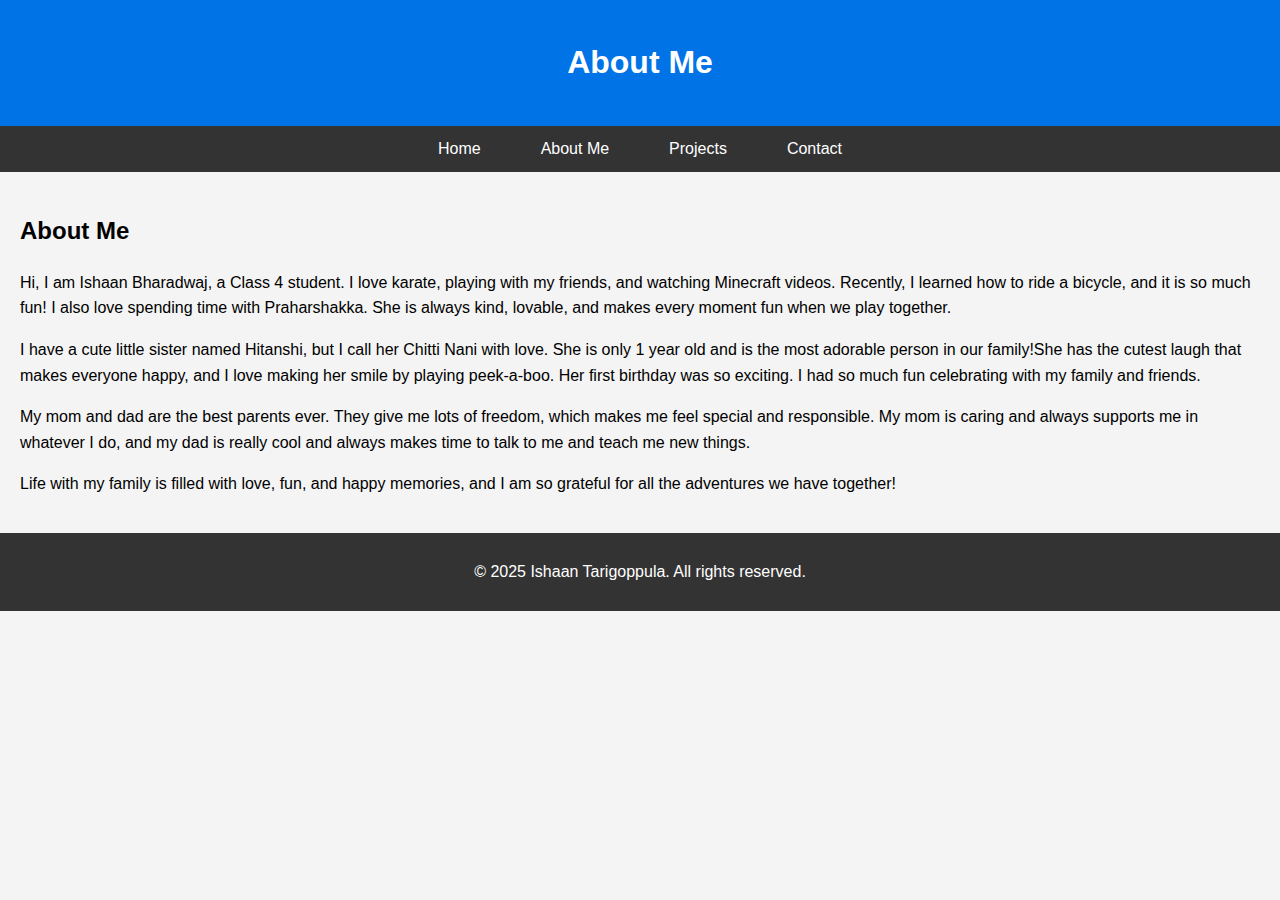
<file: about.html>
<!DOCTYPE html>
<html lang="en">
<head>
    <meta charset="UTF-8">
    <meta name="viewport" content="width=device-width, initial-scale=1.0">
    <title>About Me - Ishaan Tarigoppula</title>
    <link rel="stylesheet" href="style.css">
</head>
<body>
    <header>
        <h1>About Me</h1>
    </header>
    <nav>
        <ul>
            <li><a href="index.html">Home</a></li>
            <li><a href="about.html">About Me</a></li>
            <li><a href="projects.html">Projects</a></li>
            <li><a href="contact.html">Contact</a></li>
        </ul>
    </nav>
    <main>
        <h2>About Me</h2>
            <p>Hi, I am Ishaan Bharadwaj, a Class 4 student. I love karate, playing with my friends, and watching Minecraft videos. Recently, I learned how to ride a bicycle, and it is so much fun! I also love spending time with Praharshakka. She is always kind, lovable, and makes every moment fun when we play together.</p>
            <p>I have a cute little sister named Hitanshi, but I call her Chitti Nani with love. She is only 1 year old and is the most adorable person in our family!She has the cutest laugh that makes everyone happy, and I love making her smile by playing peek-a-boo. Her first birthday was so exciting. I had so much fun celebrating with my family and friends.</p>
            <p>My mom and dad are the best parents ever. They give me lots of freedom, which makes me feel special and responsible. My mom is caring and always supports me in whatever I do, and my dad is really cool and always makes time to talk to me and teach me new things.</p>
            <p>Life with my family is filled with love, fun, and happy memories, and I am so grateful for all the adventures we have together!</p>
    </main>
    <footer>
        <p>© 2025 Ishaan Tarigoppula. All rights reserved.</p>
    </footer>
</body>
</html>
</file>
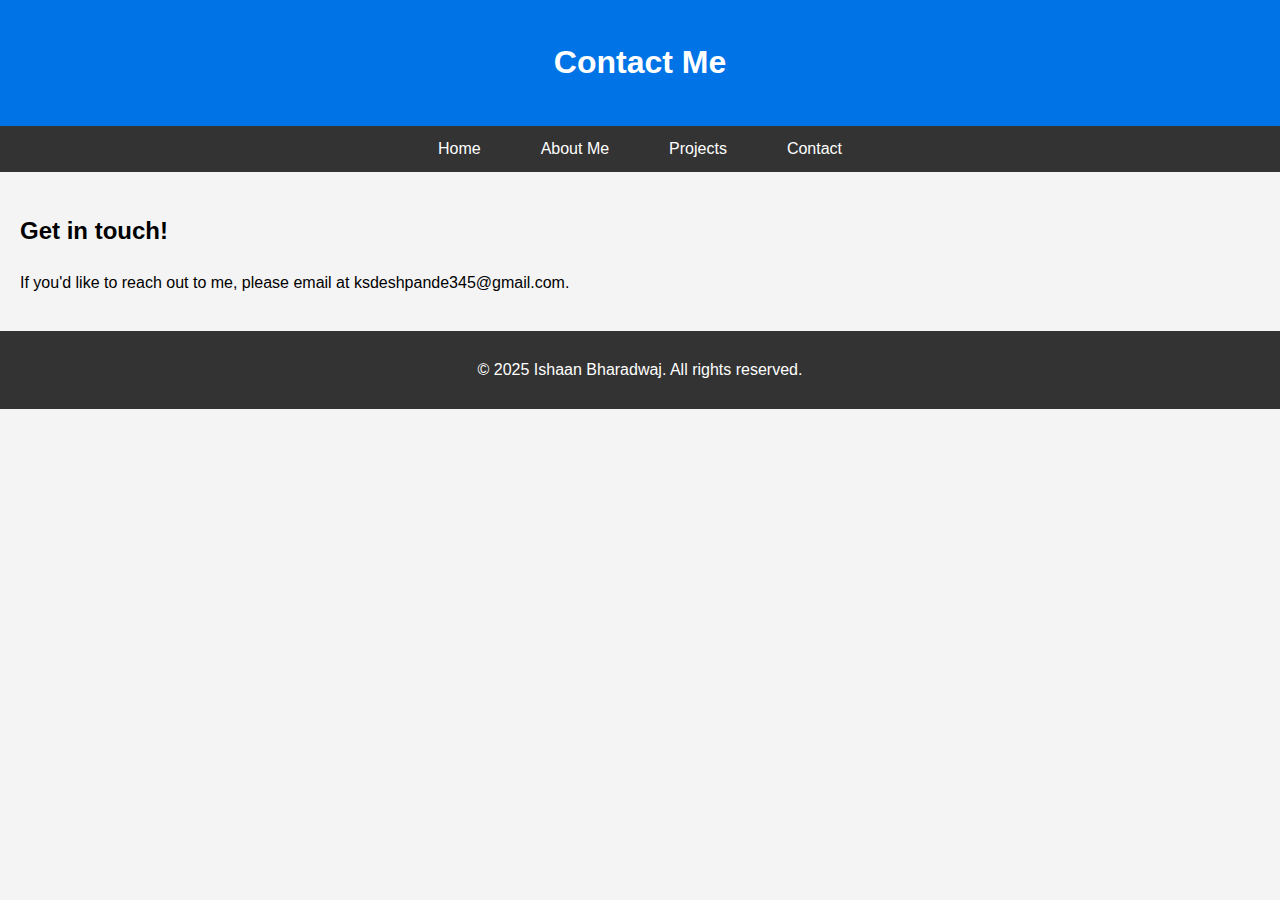
<file: contact.html>
<!DOCTYPE html>
<html lang="en">
<head>
    <meta charset="UTF-8">
    <meta name="viewport" content="width=device-width, initial-scale=1.0">
    <title>Contact</title>
    <link rel="stylesheet" href="style.css">
</head>
<body>
    <header>
        <h1>Contact Me</h1>
    </header>
    <nav>
        <ul>
            <li><a href="index.html">Home</a></li>
            <li><a href="about.html">About Me</a></li>
            <li><a href="projects.html">Projects</a></li>
            <li><a href="contact.html">Contact</a></li>
        </ul>
    </nav>
    <main>
        <h2>Get in touch!</h2>
        <p>If you'd like to reach out to me, please email at ksdeshpande345@gmail.com.</p>
    </main>
    <footer>
         <p>© 2025 Ishaan Bharadwaj. All rights reserved.</p>
    </footer>
</body>
</html>
</file>
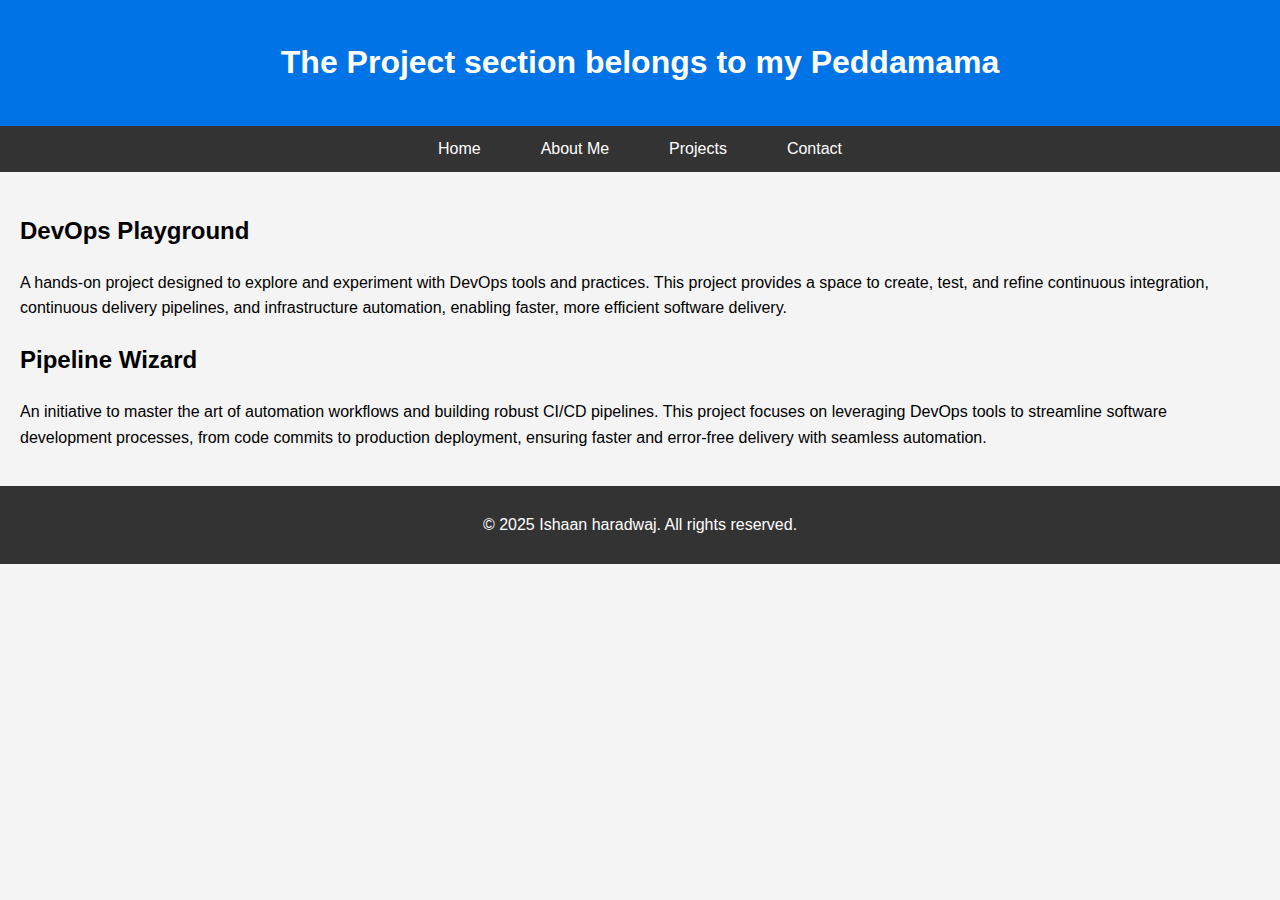
<file: projects.html>
<!DOCTYPE html>
<html lang="en">
<head>
    <meta charset="UTF-8">
    <meta name="viewport" content="width=device-width, initial-scale=1.0">
    <title>Projects</title>
    <link rel="stylesheet" href="style.css">
</head>
<body>
    <header>
        <h1>The Project section belongs to my Peddamama</h1>
    </header>
    <nav>
        <ul>
            <li><a href="index.html">Home</a></li>
            <li><a href="about.html">About Me</a></li>
            <li><a href="projects.html">Projects</a></li>
            <li><a href="contact.html">Contact</a></li>
        </ul>
    </nav>
    <main>
        <h2>DevOps Playground</h2>
        <p>A hands-on project designed to explore and experiment with DevOps tools and practices. This project provides a space to create, test, and refine continuous integration, continuous delivery pipelines, and infrastructure automation, enabling faster, more efficient software delivery.</p>
        <h2>Pipeline Wizard</h2>
        <p>An initiative to master the art of automation workflows and building robust CI/CD pipelines. This project focuses on leveraging DevOps tools to streamline software development processes, from code commits to production deployment, ensuring faster and error-free delivery with seamless automation.</p>
    </main>
    <footer>
        <p>© 2025 Ishaan haradwaj. All rights reserved.</p>
    </footer>
</body>
</html>
</file>
<file: style.css>
/* General styles */
body {
    font-family: Arial, sans-serif;
    line-height: 1.6;
    margin: 0;
    padding: 0;
    background-color: #f4f4f4;
}

/* Header */
header {
    background: #0073e6;
    color: white;
    text-align: center;
    padding: 1rem 0;
}

/* Navigation bar */
nav ul {
    list-style: none;
    padding: 0;
    display: flex;
    justify-content: center;
    background: #333;
    margin: 0;
}

nav ul li {
    margin: 0 15px;
}

nav ul li a {
    color: white;
    text-decoration: none;
    padding: 10px 15px;
    display: inline-block;
}

/* Sections */
main {
    padding: 20px;
}

main section {
    margin-bottom: 20px;
    background: white;
    padding: 20px;
    border-radius: 5px;
    box-shadow: 0 0 10px rgba(0, 0, 0, 0.1);
}

/* Footer */
footer {
    text-align: center;
    padding: 10px;
    background: #333;
    color: white;
    position: relative;
}
</file>
